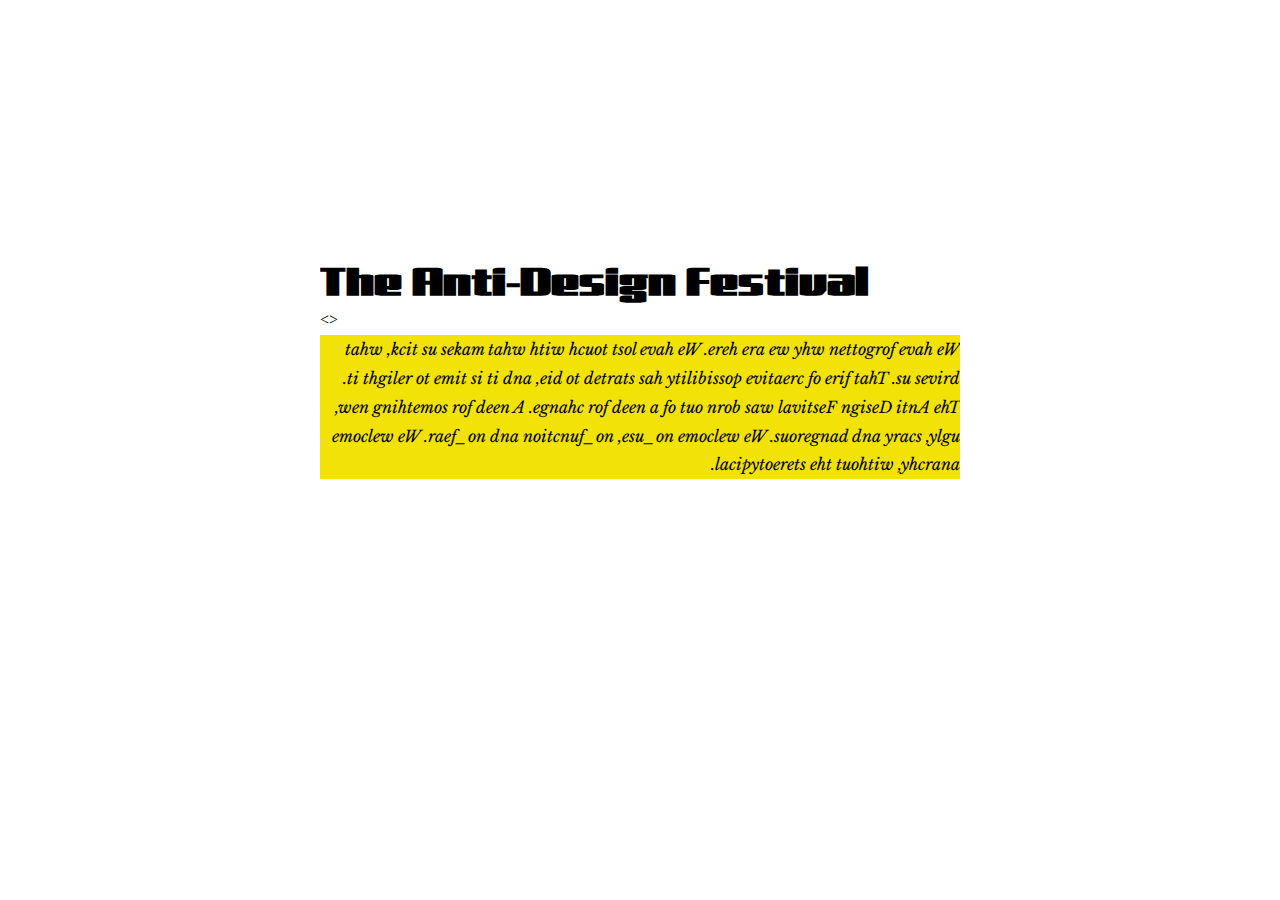
<file: index.html>
<!DOCTYPE html>
<html lang="en">
  <head>
    <meta charset="UTF-8" />
    <meta name="viewport" content="width=device-width, initial-scale=1.0" />
    <link rel="stylesheet" href="style.css" />
    <link rel="preconnect" href="https://fonts.googleapis.com" />
    <link rel="preconnect" href="https://fonts.gstatic.com" crossorigin />
    <link
      href="https://fonts.googleapis.com/css2?family=Bebas+Neue&family=Gajraj+One&family=Libre+Baskerville:ital@0;1&display=swap"
      rel="stylesheet"
    />
    <title>ADF</title>
  </head>
  <body>
    <h1><a href="part-one.html">The Anti-Design Festival</a></h1>

    <label for="checkbox"><></label>
    <input type="checkbox" id="checkbox" />
    <div>
      <i>
        We have forgotten why we are here. We have lost touch with what makes us
        tick, what drives us. That fire of creative possibility has started to
        die, and it is time to relight it. The Anti Design Festival was born out
        of a need for change. A need for something new, ugly, scary and
        dangerous. We welcome no_use, no_function and no_fear. We welcome
        anarchy, without the stereotypical.
      </i>
    </div>
  </body>
</html>
</file>
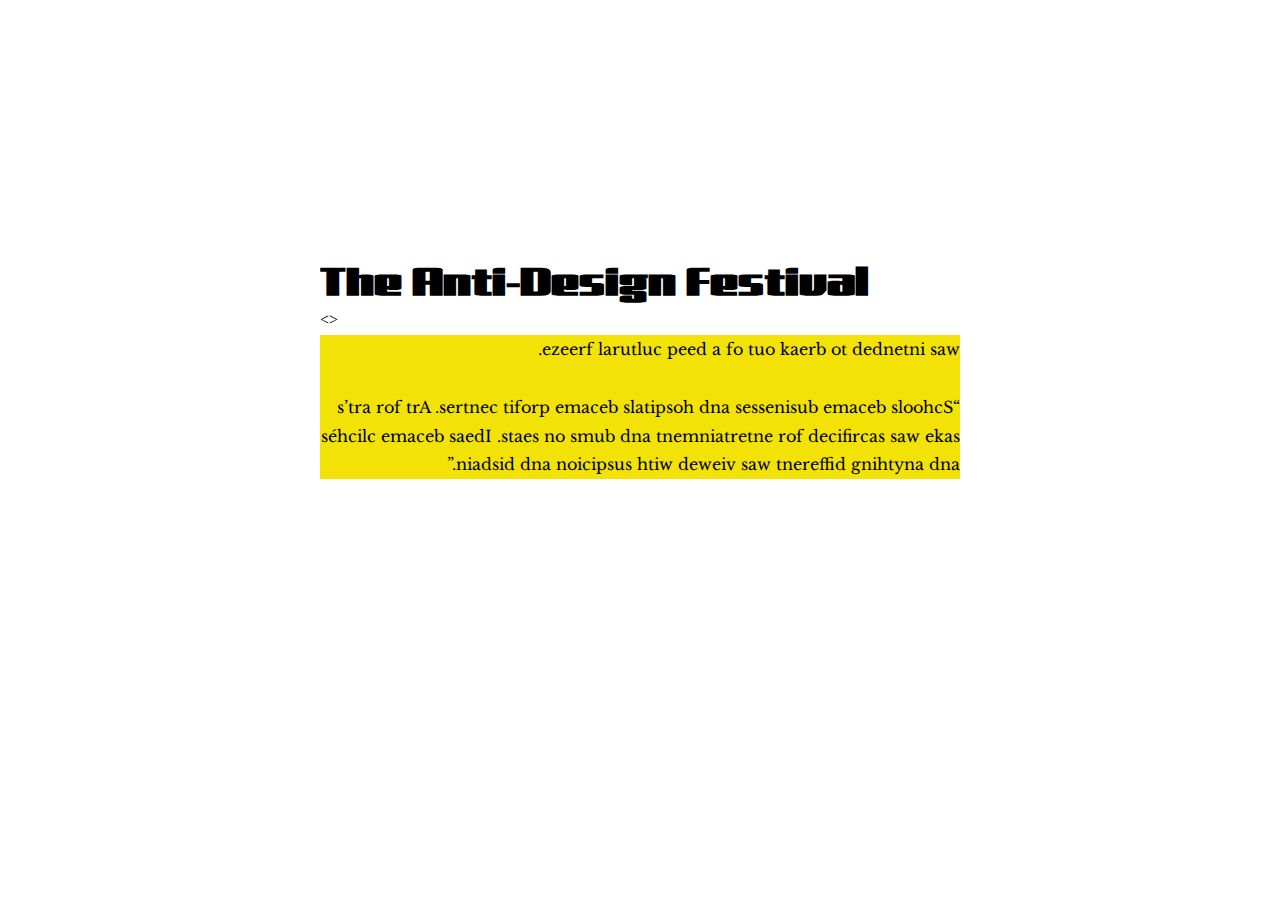
<file: part-four.html>
<!DOCTYPE html>
<html lang="en">
  <head>
    <meta charset="UTF-8" />
    <meta name="viewport" content="width=device-width, initial-scale=1.0" />
    <link rel="stylesheet" href="style.css" />
    <link rel="preconnect" href="https://fonts.googleapis.com" />
    <link rel="preconnect" href="https://fonts.gstatic.com" crossorigin />
    <link
      href="https://fonts.googleapis.com/css2?family=Bebas+Neue&family=Gajraj+One&family=Libre+Baskerville:ital@0;1&display=swap"
      rel="stylesheet"
    />
    <title>ADF</title>
  </head>
  <body>
    <h1>
      <a href="index.html">The Anti-Design Festival</a>
    </h1>
    <label for="checkbox"><></label>
    <input type="checkbox" id="checkbox" />
    <div>
      was intended to break out of a deep cultural freeze.
      <br />
      <br />
      “Schools became businesses and hospitals became profit centres. Art for
      art’s sake was sacrificed for entertainment and bums on seats. Ideas
      became clichés and anything different was viewed with suspicion and
      disdain.”
    </div>
  </body>
</html>
</file>
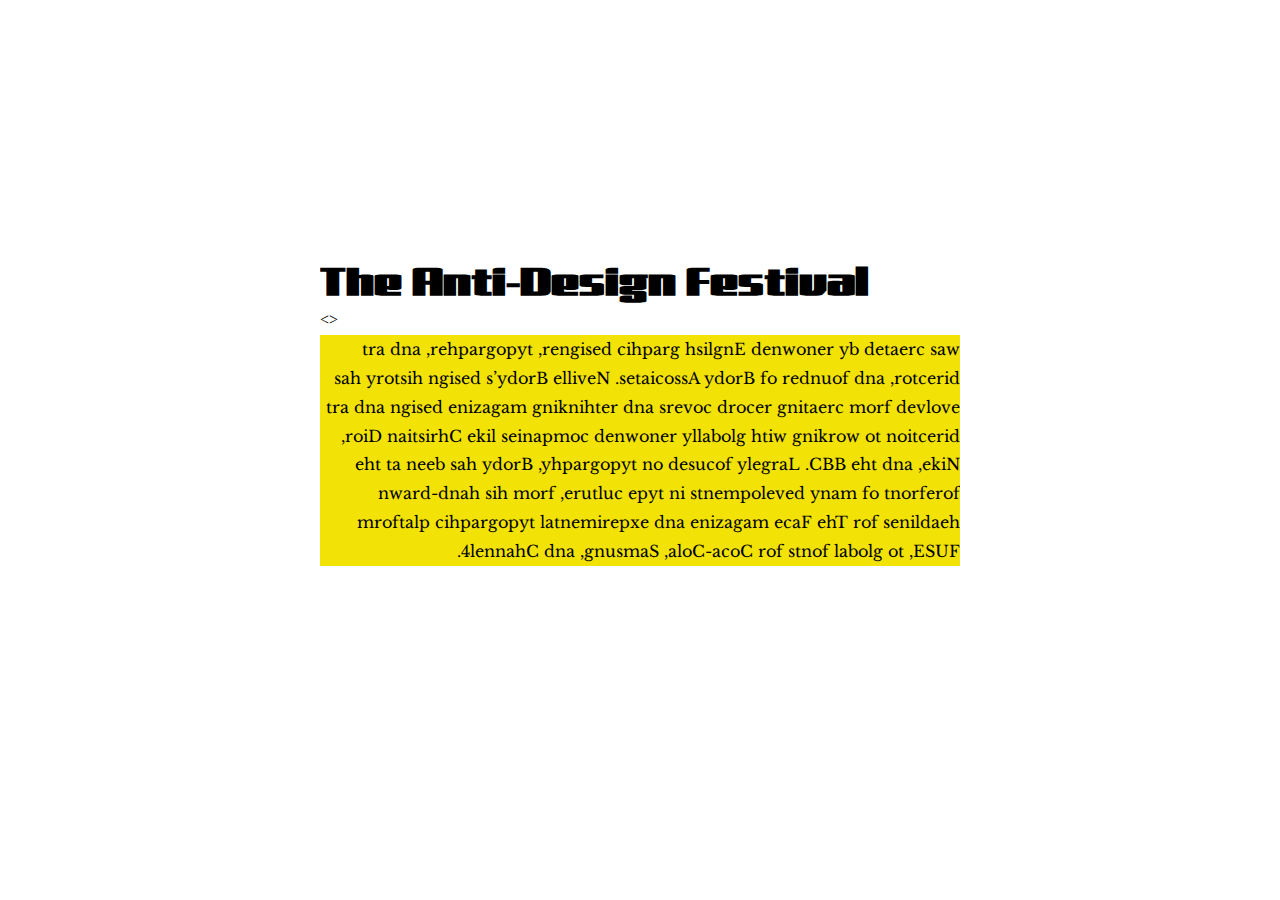
<file: part-one.html>
<!DOCTYPE html>
<html lang="en">
  <head>
    <meta charset="UTF-8" />
    <meta name="viewport" content="width=device-width, initial-scale=1.0" />
    <link rel="stylesheet" href="style.css" />
    <link rel="preconnect" href="https://fonts.googleapis.com" />
    <link rel="preconnect" href="https://fonts.gstatic.com" crossorigin />
    <link
      href="https://fonts.googleapis.com/css2?family=Bebas+Neue&family=Gajraj+One&family=Libre+Baskerville:ital@0;1&display=swap"
      rel="stylesheet"
    />
    <title>ADF</title>
  </head>
  <body>
    <h1><a href="part-two.html">The Anti-Design Festival</a></h1>
    <label for="checkbox"><></label>
    <input type="checkbox" id="checkbox" />
    <div>
      was created by renowned English graphic designer, typographer, and art
      director, and founder of Brody Associates. Neville Brody’s design history
      has evolved from creating record covers and rethinking magazine design and
      art direction to working with globally renowned companies like Christian
      Dior, Nike, and the BBC. Largely focused on typography, Brody has been at
      the forefront of many developments in type culture, from his hand-drawn
      headlines for The Face magazine and experimental typographic platform
      FUSE, to global fonts for Coca-Cola, Samsung, and Channel4.
    </div>
  </body>
</html>
</file>
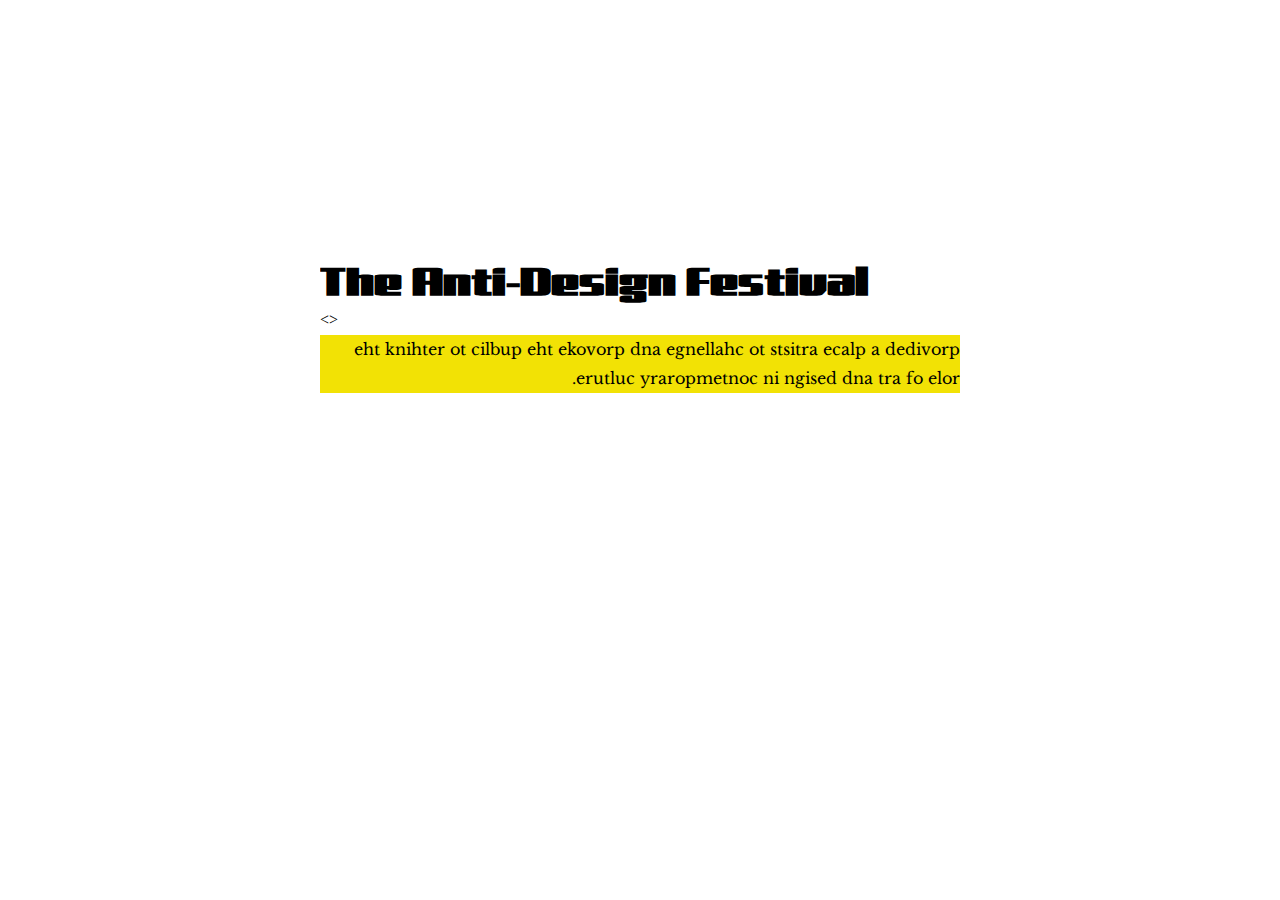
<file: part-three.html>
<!DOCTYPE html>
<html lang="en">
  <head>
    <meta charset="UTF-8" />
    <meta name="viewport" content="width=device-width, initial-scale=1.0" />
    <link rel="stylesheet" href="style.css" />
    <link rel="preconnect" href="https://fonts.googleapis.com" />
    <link rel="preconnect" href="https://fonts.gstatic.com" crossorigin />
    <link
      href="https://fonts.googleapis.com/css2?family=Bebas+Neue&family=Gajraj+One&family=Libre+Baskerville:ital@0;1&display=swap"
      rel="stylesheet"
    />
    <title>ADF</title>
  </head>
  <body>
    <h1>
      <a href="part-four.html">The Anti-Design Festival</a>
    </h1>
    <label for="checkbox"><></label>
    <input type="checkbox" id="checkbox" />

    <div>
      provided a place artists to challenge and provoke the public to rethink
      the role of art and design in contemporary culture.
    </div>
  </body>
</html>
</file>
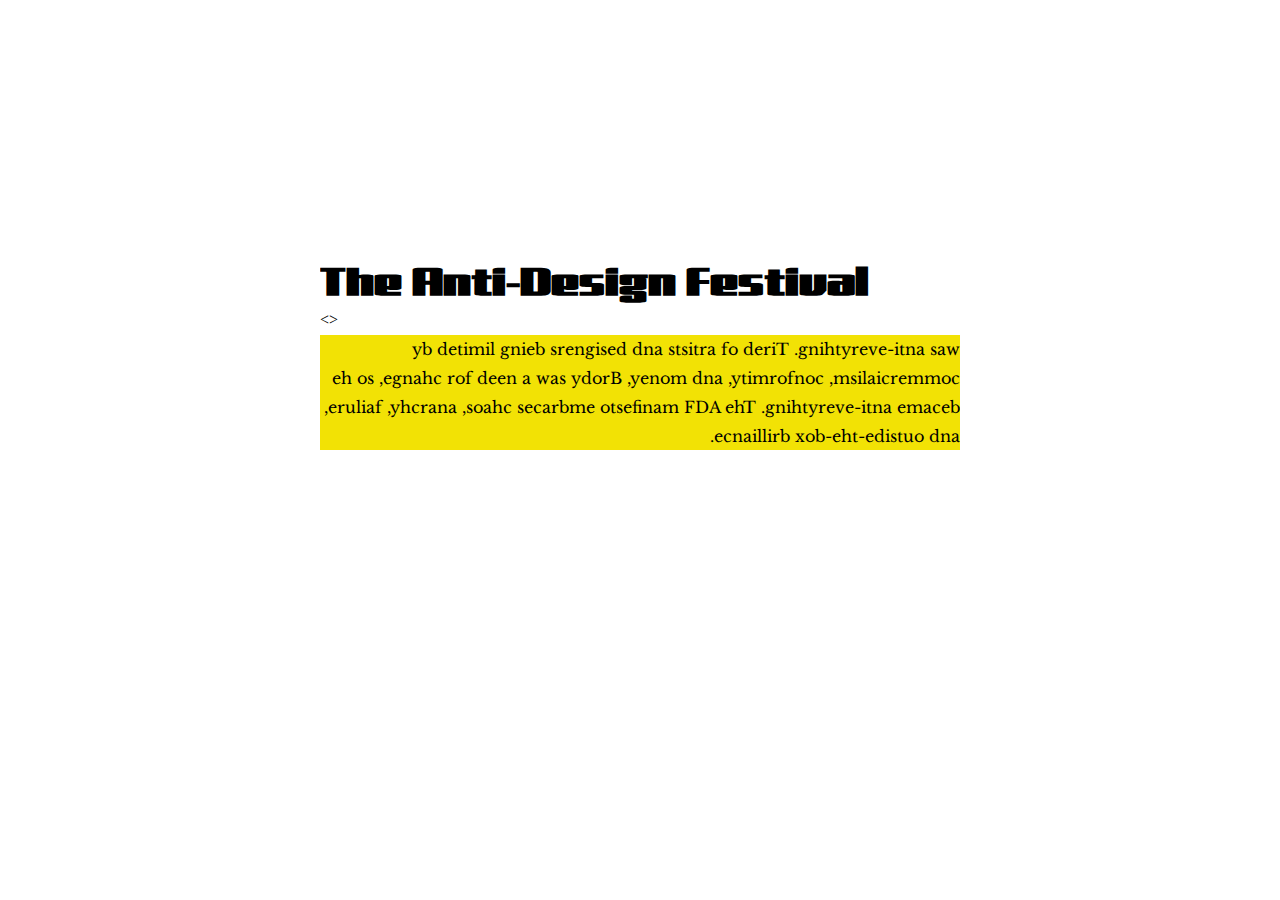
<file: part-two.html>
<!DOCTYPE html>
<html lang="en">
  <head>
    <meta charset="UTF-8" />
    <meta name="viewport" content="width=device-width, initial-scale=1.0" />
    <link rel="stylesheet" href="style.css" />
    <link rel="preconnect" href="https://fonts.googleapis.com" />
    <link rel="preconnect" href="https://fonts.gstatic.com" crossorigin />
    <link
      href="https://fonts.googleapis.com/css2?family=Bebas+Neue&family=Gajraj+One&family=Libre+Baskerville:ital@0;1&display=swap"
      rel="stylesheet"
    />
    <title>ADF</title>
  </head>
  <body>
    <h1><a href="part-three.html">The Anti-Design Festival</a></h1>
    <label for="checkbox"><></label>
    <input type="checkbox" id="checkbox" />
    <div>
      was anti-everything. Tired of artists and designers being limited by
      commercialism, conformity, and money, Brody saw a need for change, so he
      became anti-everything. The ADF manifesto embraces chaos, anarchy,
      failure, and outside-the-box brilliance.
    </div>
  </body>
</html>
</file>
<file: style.css>
* {
  box-sizing: border-box;
  padding: 0;
  overflow: hidden;
}

body {
  margin: 25vh 25vw 25vh 25vw;
}

a {
  color: black;
  text-decoration: none;
}

h1 {
  font-size: 2.5rem;
  font-family: "Bebas Neue", sans-serif;
  font-family: "Gajraj One", cursive;
  margin-bottom: 0;
}

div {
  font-family: "Libre Baskerville", serif;
  background-color: #f2e205;
  direction: rtl;
  unicode-bidi: bidi-override;
  line-height: 1.8rem;
  margin-top: 1%;
}

input {
  display: none;
}

label {
  cursor: pointer;
}

input:checked ~ div {
  direction: ltr;
  unicode-bidi: bidi-override;
}
</file>
